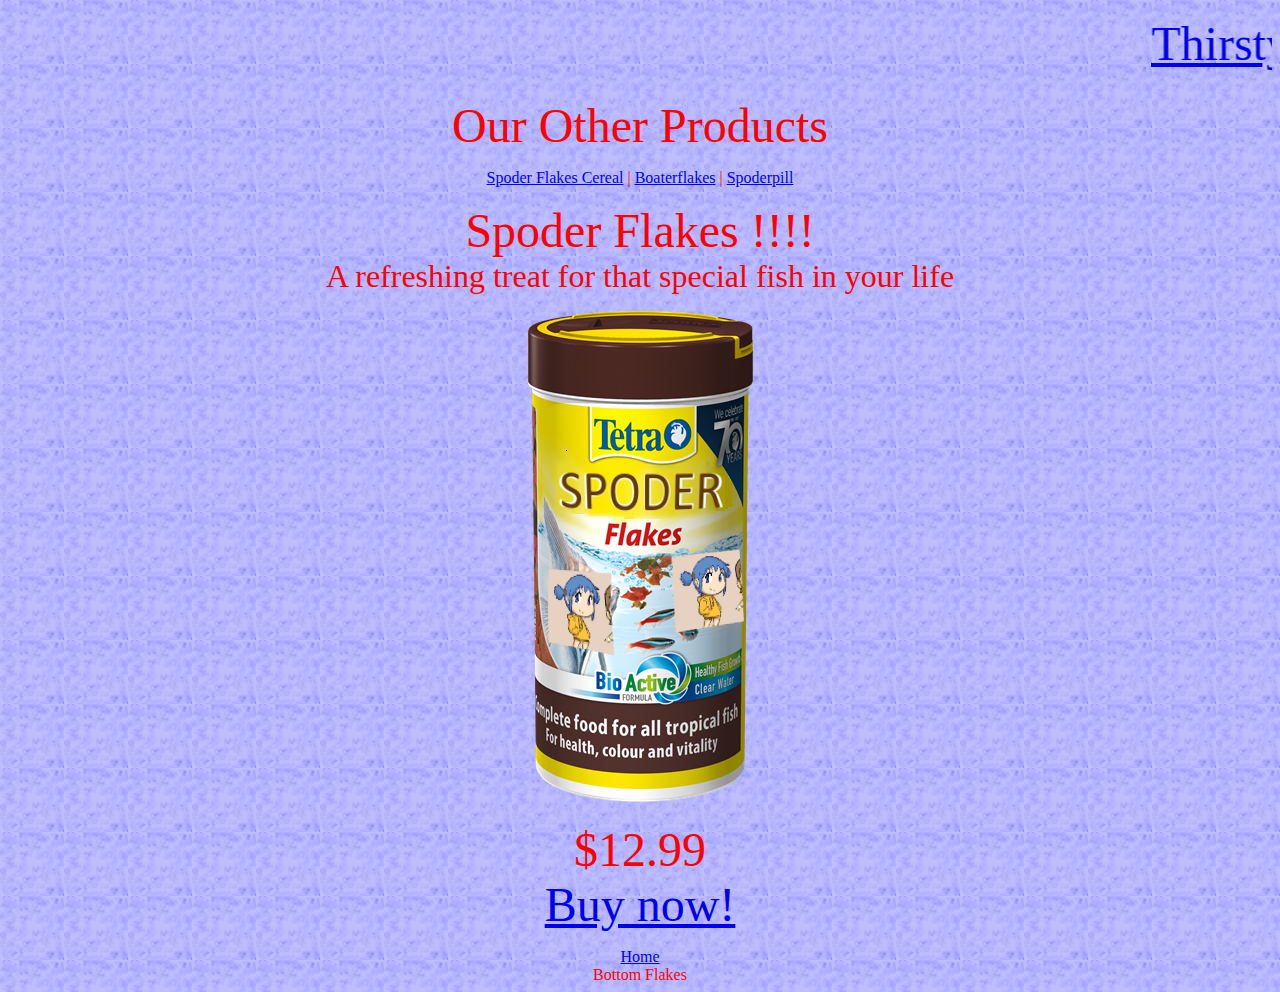
<file: index.html>
<!DOCTYPE html>

<html>
    <head>
        <link rel="stylesheet" href="styles.css">
        <title>Spoder Flakes</title>
    </head>
    <body>
        <center>
            <p>
                <font size=12px>
                    <marquee behavior="scroll" direction="left" scrollamount="15"><a href="/spoderpop/">Thirsty, spoderfans? Click HERE to get a totally unique, rainbow Spoderflakes flavor!</a></marquee>
                </font>
                <p></p>
                <font size=14px>Our Other Products</font>
                <p></p>
                <a href="/cereal/">Spoder Flakes Cereal</a> | <a href="/boaterflakes/">Boaterflakes</a> | <a href="/spoderpill/">Spoderpill</a>
                <p></p>
                <font size=12px>Spoder Flakes !!!!</font>
                <br>
                <font size=6px>A refreshing treat for that special fish in your life</font>
            </p>
            <div><img src="res/shaker.png"></div <!image>
            <p>
                <font size=12px>
                    $12.99
                    <br>
                    <a href="#">Buy now!</a>
                </font>
            </p>
        </center>
    </body>
    <footer>
        <center>
            <a href="/">Home</a>
            <br>
            Bottom Flakes
        </center>
    </footer>
</html>
</file>
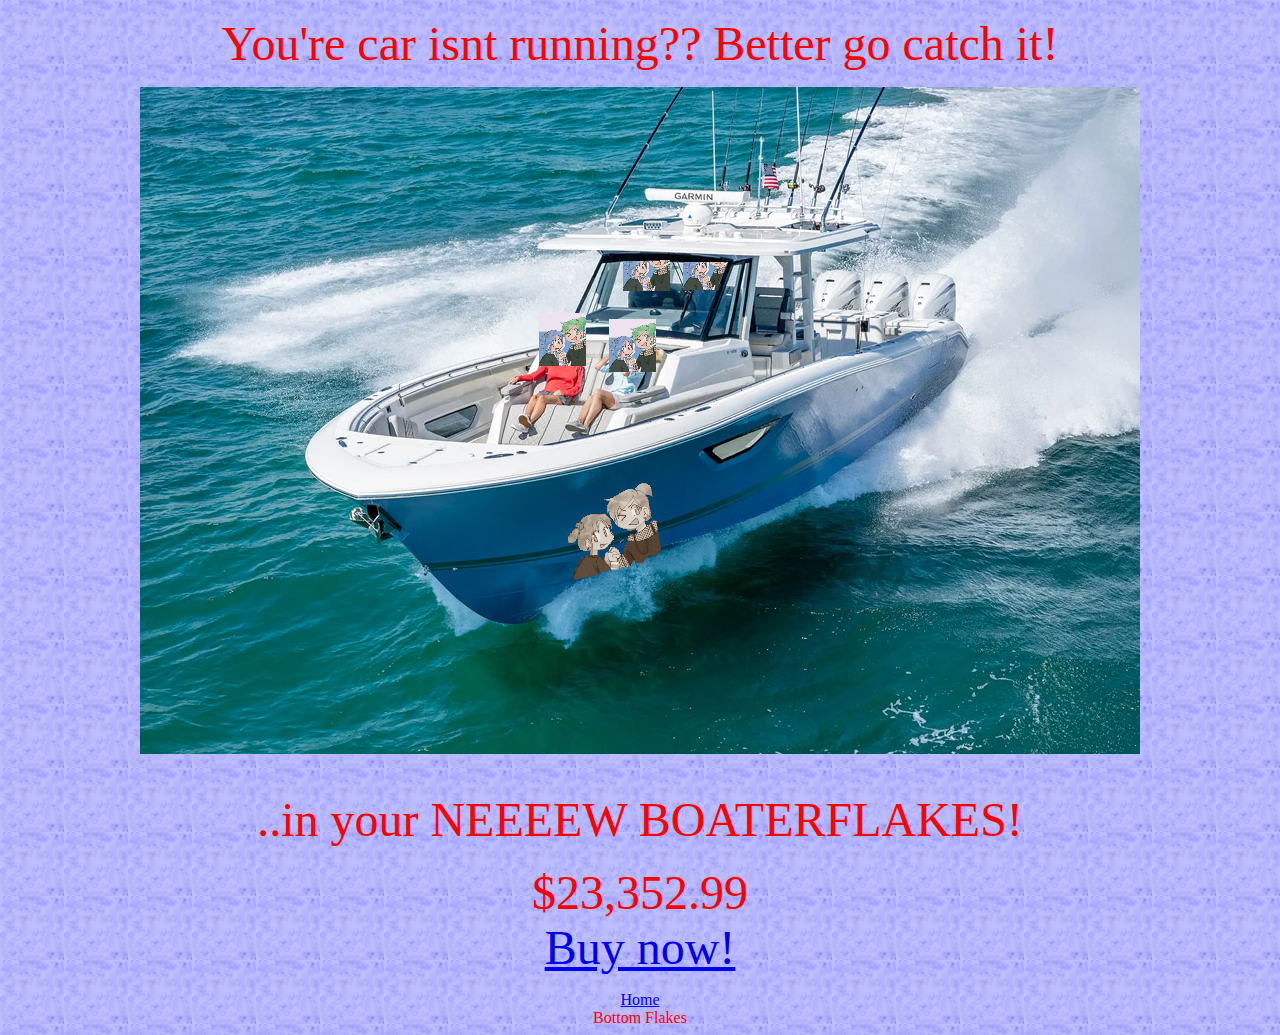
<file: boaterflakes/index.html>
<!DOCTYPE html>

<html>
    <head>
        <link rel="stylesheet" href="/styles.css">
        <title>Boater Flakes</title>
    </head>
    <body>
        <center>
            <p>
                <font size=32px>
                    You're car isnt running?? Better go catch it!
                </font>
            </p>
            <div><img src="/res/boaterflakes.png"></div <!image>
            <p>
                <br>
                <font size=32x>..in your NEEEEW BOATERFLAKES!</font>
                <br><br>
                <font size=12px>
                    $23,352.99
                    <br>
                    <a href="#">Buy now!</a>
                </font>
            </p>
        </center>
    </body>
    <footer>
        <center>
            <a href="/">Home</a>
            <br>
            Bottom Flakes
        </center>
    </footer>
</html>
</file>
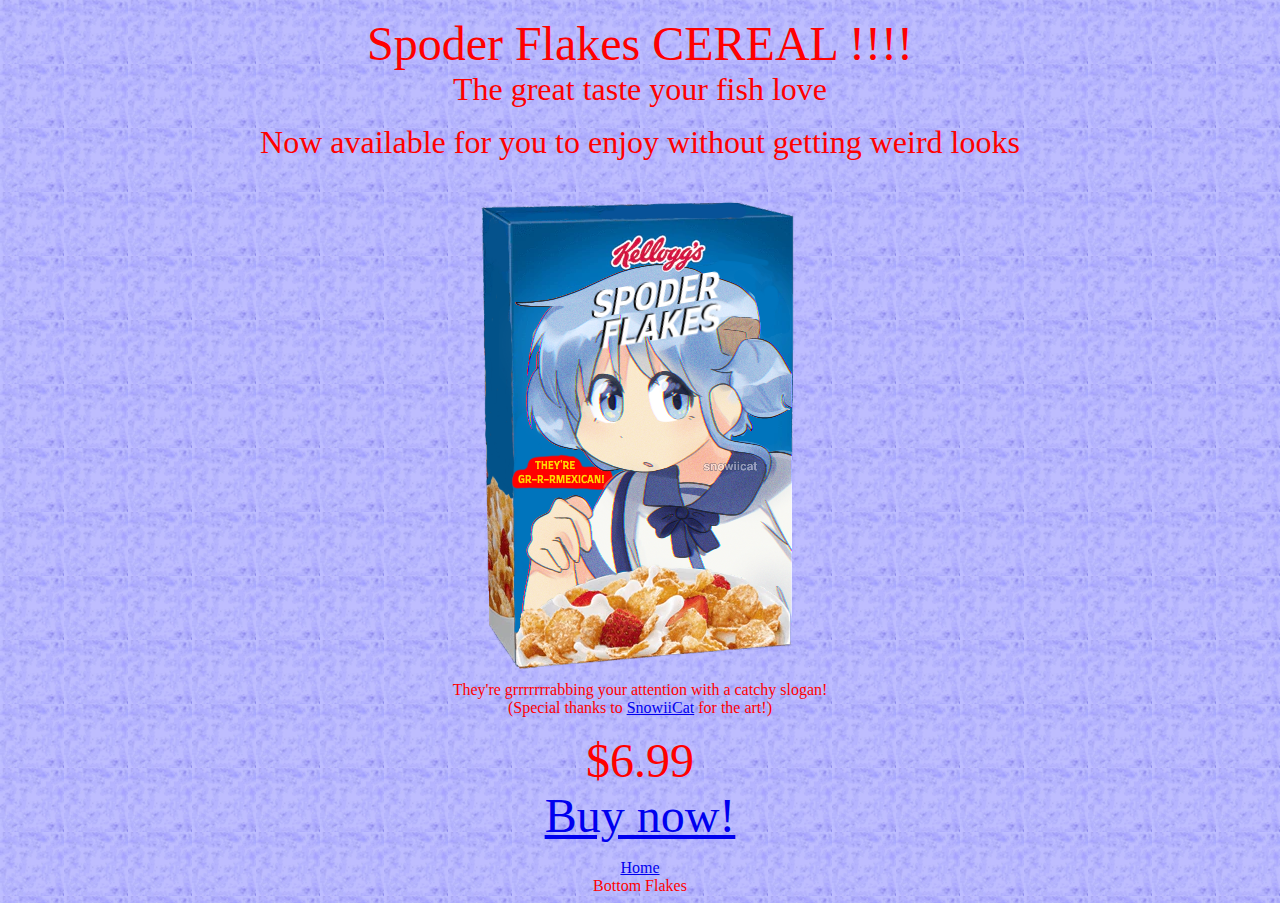
<file: cereal/index.html>
<!DOCTYPE html>

<html>
    <head>
        <link rel="stylesheet" href="/styles.css">
        <title>Spoder Flakes Cereal</title>
    </head>
    <body>
        <center>
            <p>
                <font size=12px>Spoder Flakes CEREAL !!!!</font>
                <br>
                <font size=6px>
                  The great taste your fish love
                  <p>
                  Now available for you to enjoy without getting weird looks
                </font>
            </p>
            <div><img src="/res/cereal.png"></div <!image>
            They're grrrrrrrabbing your attention with a catchy slogan!
            <br>
            (Special thanks to <a href="https://twitter.com/snowii_cat">SnowiiCat</a> for the art!)
            <p>
                <font size=12px>
                    $6.99
                    <br>
                    <a href="#">Buy now!</a>
                </font>
            </p>
        </center>
    </body>
    <footer>
        <center>
            <a href="/">Home</a>
            <br>
            Bottom Flakes
        </center>
    </footer>
</html>
</file>
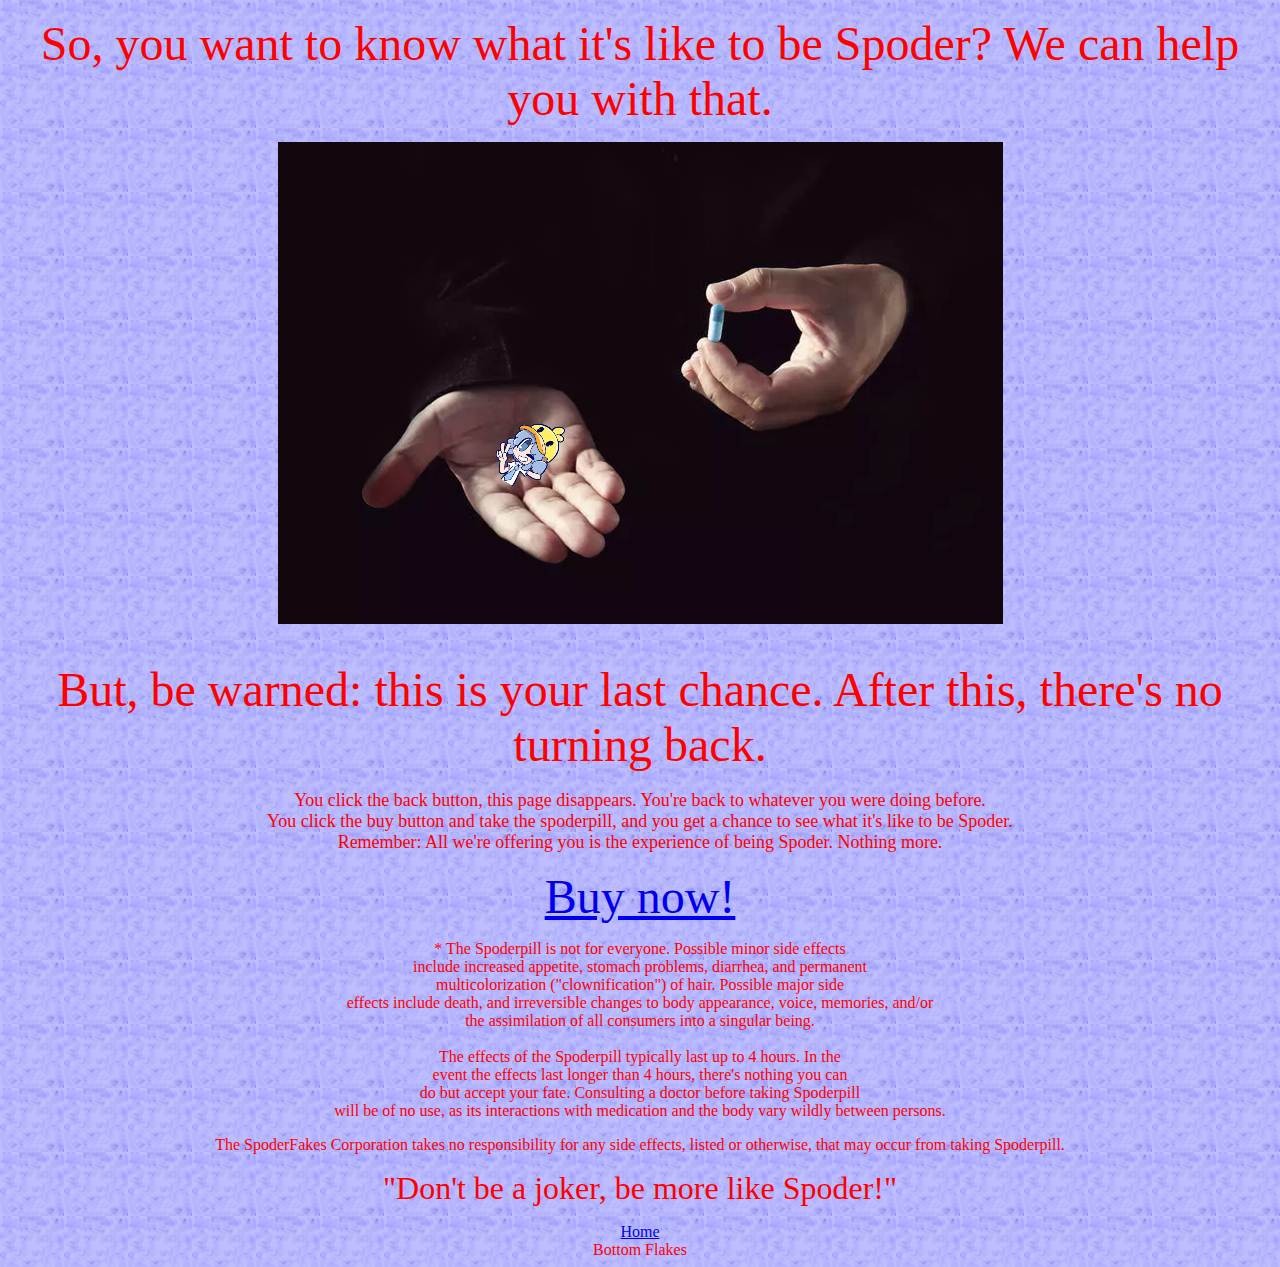
<file: spoderpill/index.html>
<!DOCTYPE html>

<html>
    <head>
        <link rel="stylesheet" href="/styles.css">
        <title>The Spoderpill</title>
    </head>
    <body>
        <center>
            <p>
                <font size=32px>
                    So, you want to know what it's like to be Spoder? We can help you with that.
                </font>
            </p>
            <div><img src="/res/spoderpill.png"></div <!image>
            <p>
                <br>
                <font size=32x>But, be warned: this is your last chance. After this, there's no turning back.</font>
                <br><br>
                <font size=4px>
                    You click the back button, this page disappears. You're back to whatever you were doing before.
                    <br>
                    You click the buy button and take the spoderpill, and you get a chance to see what it's like to be Spoder.
                    <br>
                    Remember: All we're offering you is the experience of being Spoder. Nothing more.
                </font>
                <p></p>
                <font size=12px>
                    <a href="order_success.html">Buy now!</a>
                </font>
                <p></p>
                * The Spoderpill is not for everyone. Possible minor side effects<br>
                include increased appetite, stomach problems, diarrhea, and permanent<br>
                multicolorization ("clownification") of hair. Possible major side<br>
                effects include death, and irreversible changes to body appearance, voice, memories, and/or<br>
                the assimilation of all consumers into a singular being.<br>
                <br>
                The effects of the Spoderpill typically last up to 4 hours. In the<br>
                event the effects last longer than 4 hours, there's nothing you can<br>
                do but accept your fate. Consulting a doctor before taking Spoderpill<br>
                will be of no use, as its interactions with medication and the body vary wildly between persons.<br>
                <p></p>
                The SpoderFakes Corporation takes no responsibility for any side effects, listed or otherwise, that may occur from taking Spoderpill.<br>
                <p></p>
                <font size=6px>"Don't be a joker, be more like Spoder!"</font>
            </p>
        </center>
    </body>
    <footer>
        <center>
            <a href="/">Home</a>
            <br>
            Bottom Flakes
        </center>
    </footer>
</html>
</file>
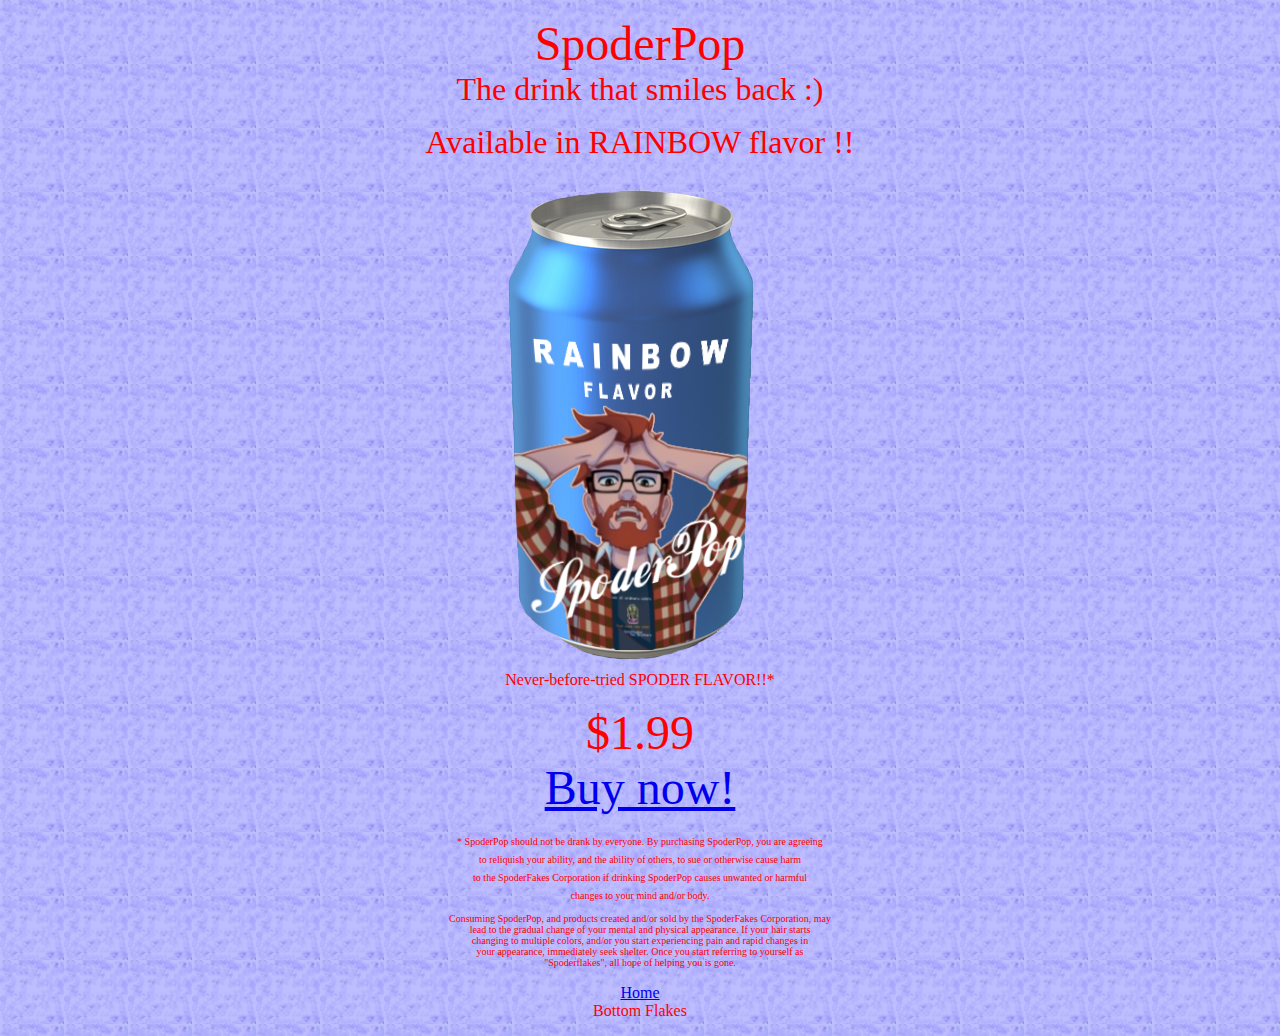
<file: spoderpop/index.html>
<!DOCTYPE html>

<html>
    <head>
        <link rel="stylesheet" href="/styles.css">
        <title>SpoderPop</title>
    </head>
    <body>
        <center>
            <p>
                <font size=12px>SpoderPop</font>
                <br>
                <font size=6px>
                  The drink that smiles back :)
                  <p>
                  Available in RAINBOW flavor  !!
                </font>
            </p>
            <div><img src="/res/spoderpop.png"></div <!image>
            Never-before-tried SPODER FLAVOR!!*
            <p>
                <font size=12px>
                    $1.99
                    <br>
                    <a href="#">Buy now!</a>
                </font>
            </p>
        </center>
    </body>
    <footer>
        <center>
            <font size=1px>
                * SpoderPop should not be drank by everyone. By purchasing SpoderPop, you are agreeing
                <br>to reliquish your ability, and the ability of others, to sue or otherwise cause harm
                <br>to the SpoderFakes Corporation if drinking SpoderPop causes unwanted or harmful
                <br>changes to your mind and/or body.
                <p>
                Consuming SpoderPop, and products created and/or sold by the SpoderFakes Corporation, may
                <br>lead to the gradual change of your mental and physical appearance. If your hair starts
                <br>changing to multiple colors, and/or you start experiencing pain and rapid changes in
                <br>your appearance, immediately seek shelter. Once you start referring to yourself as
                <br>"Spoderflakes", all hope of helping you is gone.
                <p>
            </font>
            <a href="/">Home</a>
            <br>
            Bottom Flakes
        </center>
    </footer>
</html>
</file>
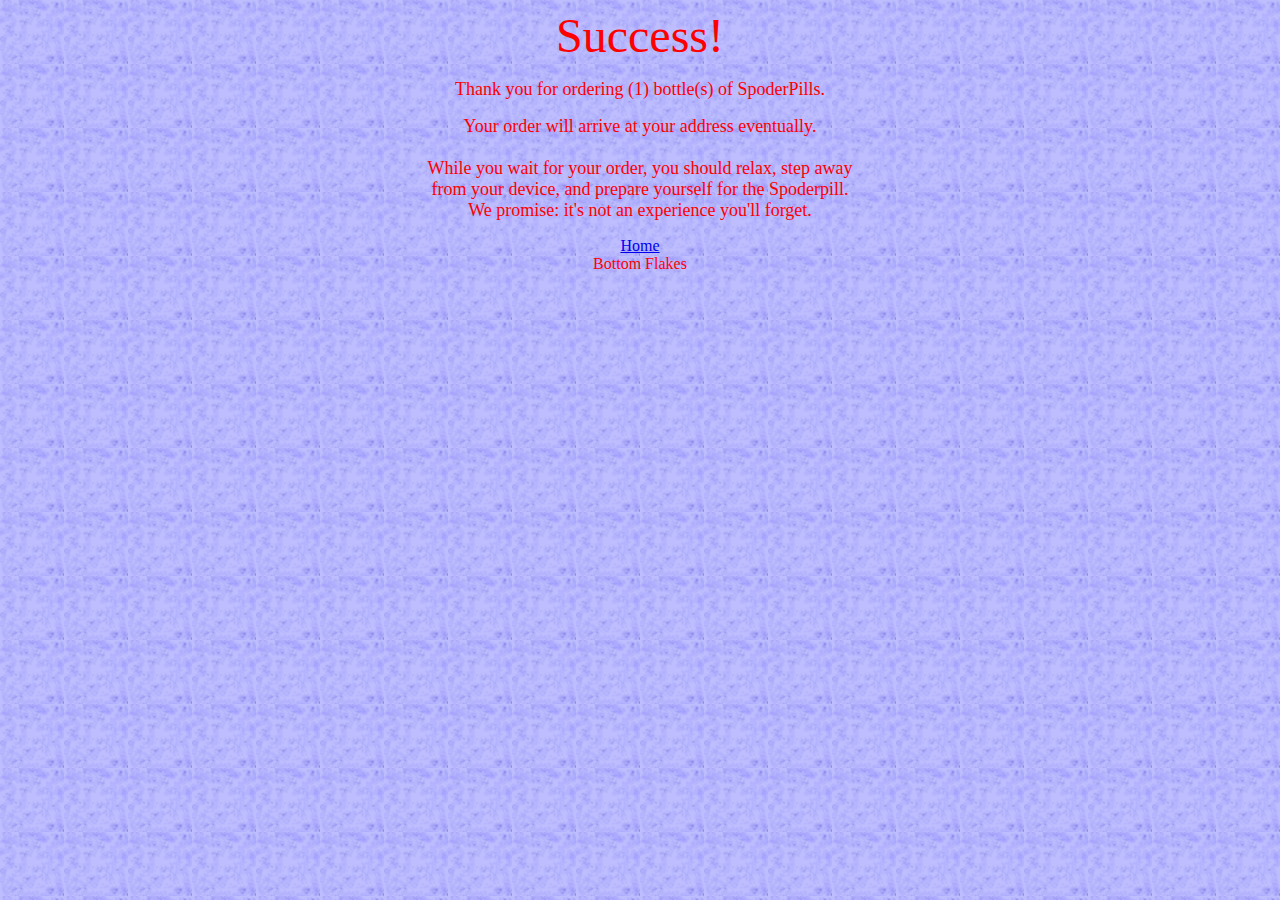
<file: spoderpill/order_success.html>
<!DOCTYPE html>

<html>
    <head>
        <link rel="stylesheet" href="/styles.css">
        <title>Order Successful!</title>
    </head>
    <body>
        <center>
            <font size=32px>Success!</font>
            <p>
                <font size=4px>
                    Thank you for ordering (1) bottle(s) of SpoderPills.<br>
                    <p></p>
                    Your order will arrive at your address eventually.<br>
                    <br>
                    While you wait for your order, you should relax, step away<br>
                    from your device, and prepare yourself for the Spoderpill.<br>
                    We promise: it's not an experience you'll forget.
                </font>
            </p>
        </center>
    </body>
    <footer>
        <center>
            <a href="/">Home</a>
            <br>
            Bottom Flakes
        </center>
    </footer>
</html>
</file>
<file: styles.css>
body {
    background-size: 5%;
    background-image: url("res/bg.jpg");
    color: red;
}
</file>
